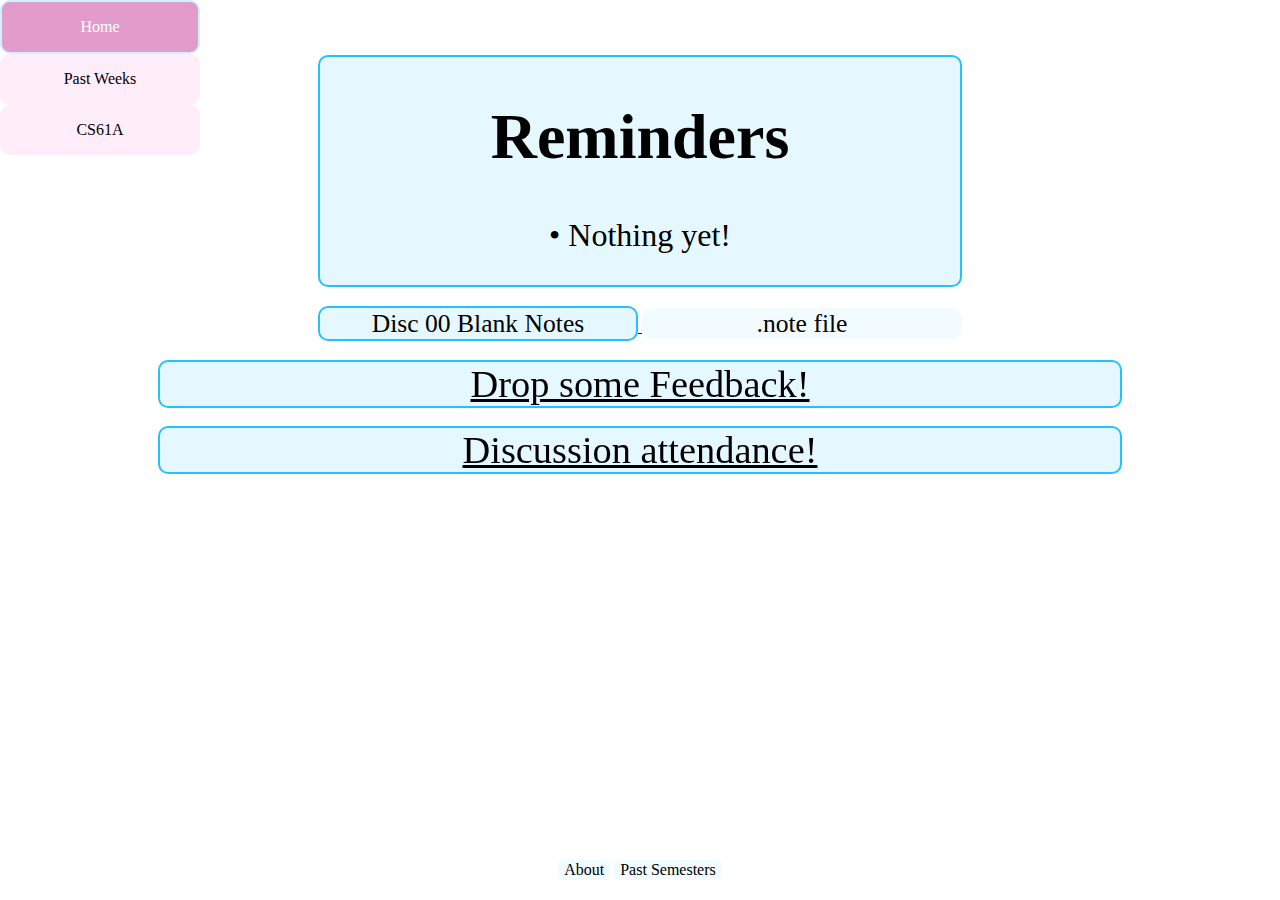
<file: index.html>
<!DOCTYPE html>
<link href="normalize.css" rel="stylesheet">
<!-- This is a comment -->
<html>
    <div class="sidebar">
        <a class="active" href="/">Home</a>
        <a href="/past-weeks">Past Weeks</a>
        <a target="_blank" rel="noopener noreferrer" href="https://cs61a.org">CS61A</a>
      </div>
    <!--<body style="background-color:F9C4E4FF">-->
        <br>
        <br>
        <br>
        <div class="reminders-rectangle">
            <h1 >Reminders</h1>
            <p>
                &bull; Nothing yet!
            </p>
        </div>
        <br>
        <div class="btn-group">
            <a href="/past-weeks/test.pdf">
                <button class="pdf-rectangle">
                    Disc 00 Blank Notes
                </button>
            </a>
            <a href="/past-semesters/dis02.note">
                <button class="note-rectangle">
                    .note file
                </button>
            </a>
        </div>
        <br>
        <div class="download-block">
            <a input type="button" class = "wide-rectangle" target="_blank" rel="noopener noreferrer" href="https://forms.gle/sbcFFY2n4sTK43PZ8">Drop some Feedback!</a>
        </div>
        <br>
        <div class="download-block">
            <a input type="button" class = "wide-rectangle" target="_blank" rel="noopener noreferrer" href="https://forms.gle/eu76gqFfZB51xUks8">Discussion attendance!</a>
        </div>
    <br><br><br><br><br><br><br><br><br><br><br><br>
    <div class="custom-footer">
        <button class = "custom-button-footer" onclick="window.location.href = '/about.html'">About</button>
        <button class = "custom-button-footer" onclick="window.location.href = '/past-semesters.html'">Past Semesters</button>
    </div>
</html>
</file>
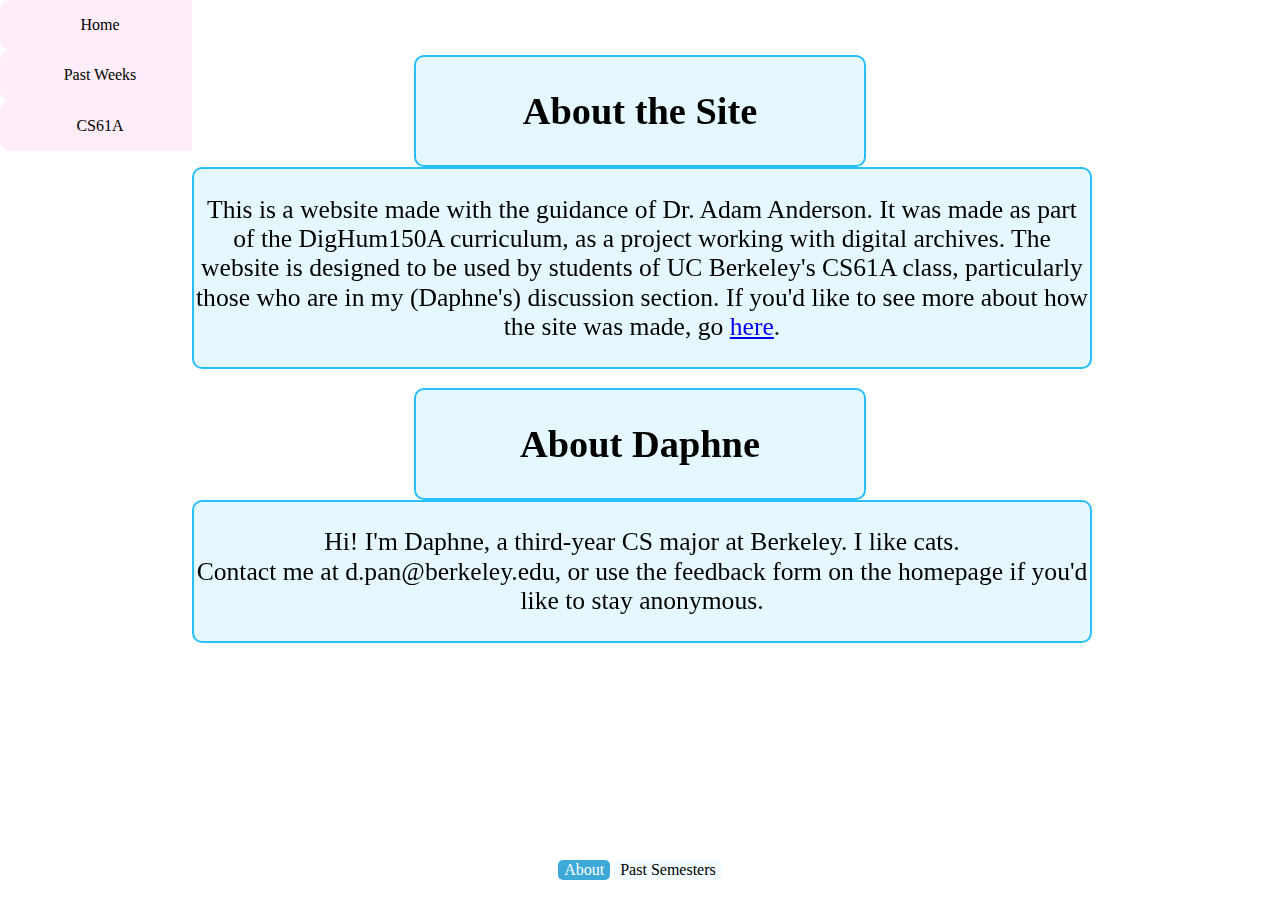
<file: about.html>
<!DOCTYPE html>
<link href="normalize.css" rel="stylesheet">
<html>
    <div class="sidebar">
        <a href="/">Home</a>
        <a href="/past-weeks">Past Weeks</a>
        <a target="_blank" rel="noopener noreferrer" href="https://cs61a.org">CS61A</a>
      </div>
    <div class="page-contents">
        <br>
        <br>
        <br>
        <div class="heading-rectangle">
            <h2>About the Site</h2>
        </div>
        <div class="para-rectangle">
            <p>This is a website made with the guidance of Dr. Adam Anderson. It was made as part of the DigHum150A curriculum, as a project working with
                digital archives. The website is designed to be used by students of UC Berkeley's CS61A class, particularly those who are in my (Daphne's)
                discussion section. If you'd like to see more about how the site was made, go <a href="/howto.html">here</a>.
            </p>
        </div>
        <br>
        <div class="heading-rectangle">
            <h2>About Daphne</h2>
        </div>
        <div class="para-rectangle">
                <p>
                    Hi! I'm Daphne, a third-year CS major at Berkeley. I like cats.
                    <br>Contact me at d.pan@berkeley.edu, or use the feedback form on the homepage if you'd like to stay anonymous.
                </p>
        </div>
    </div>
    <br><br><br><br><br><br><br><br><br><br><br><br>
    <div class="custom-footer">
        <button class = "custom-button-footer-active" onclick="window.location.href = '/about.html'">About</button>
        <button class = "custom-button-footer" onclick="window.location.href = '/past-semesters.html'">Past Semesters</button>
    </div>
</html>
</file>
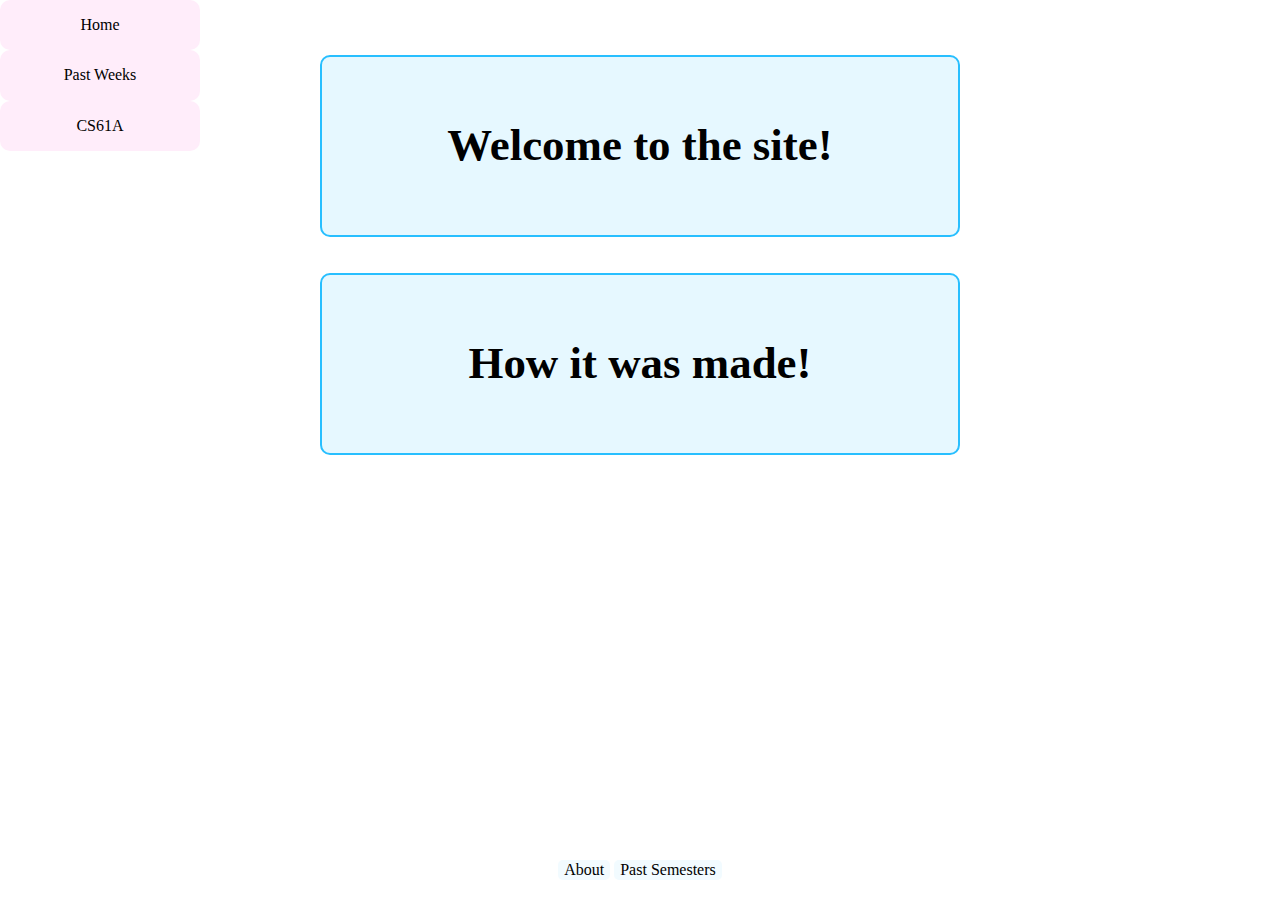
<file: howto.html>
<!DOCTYPE html>
<link href="normalize.css" rel="stylesheet">
<html>
<body>
    <div class="sidebar">
        <a href="/">Home</a>
        <a href="/past-weeks">Past Weeks</a>
        <a target="_blank" rel="noopener noreferrer" href="https://cs61a.org">CS61A</a>
      </div>
    <div class="page-contents"></div>
        <br>
        <br>
        <br>
        <button type="button" class="collapsible"><h3>Welcome to the site!</h3></button>
            <div class="collapsible-content">
                <div class="collapsible-rectangle">
                        <p>
                            <iframe width="560" height="315" src="https://www.youtube-nocookie.com/embed/4Af2hvl2y-o" title="YouTube video player" frameborder="0" allow="accelerometer; autoplay; clipboard-write; encrypted-media; gyroscope; picture-in-picture" allowfullscreen></iframe>
                        </p>
                </div>
            </div>
        <br>
        <br><br>
        <button type="button" class="collapsible"><h3>How it was made!</h3></button>
            <div class="collapsible-content">
                <div class="collapsible-rectangle">
                        <p>
                            <iframe width="560" height="315" src="https://www.youtube-nocookie.com/embed/lRHXuhqx3mg" title="YouTube video player" frameborder="0" allow="accelerometer; autoplay; clipboard-write; encrypted-media; gyroscope; picture-in-picture" allowfullscreen></iframe>
                        </p>
        
                        <a href="https://docs.google.com/document/d/1G4nIrAtYzwePQfj_hei8iCjN7y9bD8EWLbmHnu67rxE/edit?usp=sharing">Development Notes + links</a>
                </div>
            </div>
    </div>
    <br><br><br><br><br><br><br><br><br><br><br><br><br><br><br><br><br><br><br><br><br><br><br><br>
    <div class="custom-footer">
        <button class = "custom-button-footer" onclick="window.location.href = '/about.html'">About</button>
        <button class = "custom-button-footer" onclick="window.location.href = '/past-semesters.html'">Past Semesters</button>
    </div>
<script>
    var coll = document.getElementsByClassName("collapsible");
    var i;
    
    for (i = 0; i < coll.length; i++) {
        coll[i].addEventListener("click", function() {
        this.classList.toggle("active");
        var content = this.nextElementSibling;
        if (content.style.display === "block") {
            content.style.display = "none";
        } else {
            content.style.display = "block";
        }
        });
    }
</script>
</body>
</html>
</file>
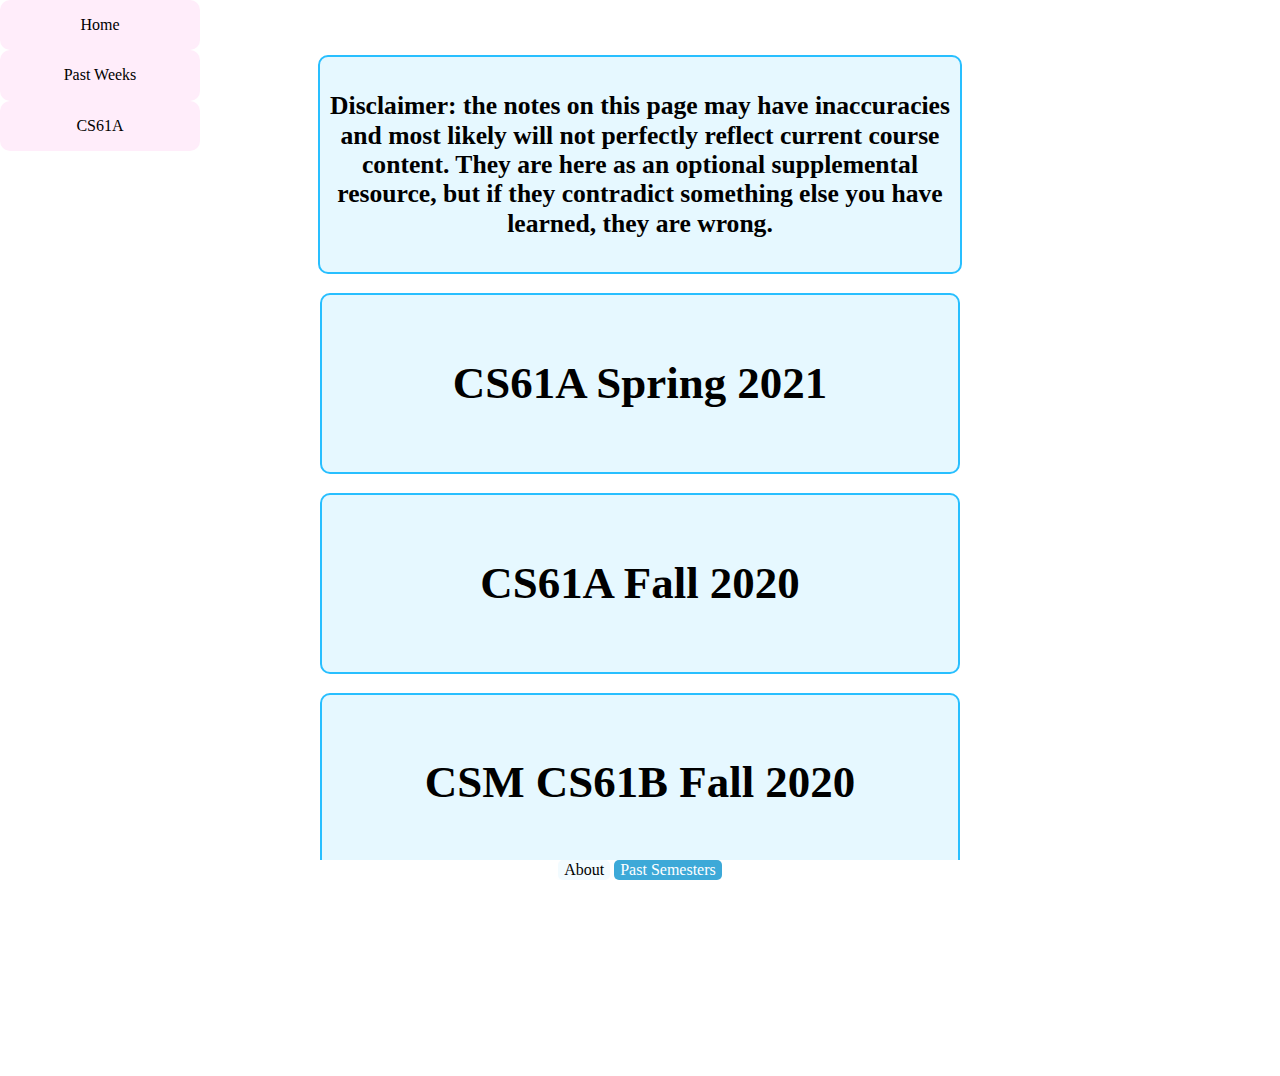
<file: past-semesters.html>
<!DOCTYPE html>
<link href="normalize.css" rel="stylesheet">
<html>
    <div class="sidebar">
        <a href="/">Home</a>
        <a href="/past-weeks">Past Weeks</a>
        <a target="_blank" rel="noopener noreferrer" href="https://cs61a.org">CS61A</a>
    </div>
<body>
        <br>
        <br>
        <br>
        <div class="heading-rectangle">
            <h4>
            Disclaimer: the notes on this page may have inaccuracies and most likely will not 
            perfectly reflect current course content. They are here as an optional supplemental 
            resource, but if they contradict something else you have learned, they are wrong.
                    </h4>
        </div>
        <br>

        <button type="button" class="collapsible">
            <h3>CS61A Spring 2021</h3>
        </button>

        <div class="collapsible-content">
            <a target="_blank" rel="noopener noreferrer" href="https://inst.eecs.berkeley.edu/~cs61a/sp21/"> <h4>Sp21 Website!</h4> </a>
            <br>
            <div class="btn-group">
                <a href="/past-semesters/dis02.pdf">
                    <button class="pdf-rectangle">
                        Dis 02 - HOF, Self-Referencing
                    </button>
                </a>
                <a href="/past-semesters/dis02.note">
                    <button class="note-rectangle">
                        .note file
                    </button>
                </a>
            </div>
            <br>
            <div class="btn-group">
                <a href="/past-semesters/dis04.pdf">
                    <button class="pdf-rectangle">
                        Dis 04 - Trees, Mutable Lists
                    </button>
                </a>
                <a href="/past-semesters/dis04.note">
                    <button class="note-rectangle">
                        .note file
                    </button>
                </a>
            </div>
            <br>
            <div class="btn-group">
                <a href="/past-semesters/dis03.pdf">
                    <button class="pdf-rectangle">
                        Dis 03 - Recursion, Tree Recursion
                    </button>
                </a>
                <a href="/past-semesters/dis03.note">
                    <button class="note-rectangle">
                        .note file
                    </button>
                </a>
            </div>
            <br>
            <div class="btn-group">
                <a href="/past-semesters/dis06.pdf">
                    <button class="pdf-rectangle">
                        Dis 06 - OOP, Generators
                    </button>
                </a>
                <a href="/past-semesters/dis06.note">
                    <button class="note-rectangle">
                        .note file
                    </button>
                </a>
            </div>
            <br>
            <div class="btn-group">
                <a href="/past-semesters/dis07.pdf">
                    <button class="pdf-rectangle">
                        Dis 07 - Strings, More Objects
                    </button>
                </a>
                <a href="/past-semesters/dis07-2.pdf">
                    <button class="pdf-rectangle">
                        Dis 07 - Even More Objects
                    </button>
                </a>
                <a href="/past-semesters/dis07.note">
                    <button class="note-rectangle">
                        .note file
                    </button>
                </a>
            </div>
            <br>
            <div class="btn-group">
                <a href="/past-semesters/dis10.pdf">
                    <button class="pdf-rectangle">
                        Dis 10 - Scheme Notes
                    </button>
                </a>
                <a href="/past-semesters/dis10.note">
                    <button class="note-rectangle">
                        .note file
                    </button>
                </a>
            </div>
            <br>
            <div class="btn-group">
                <a href="/past-semesters/dis11.pdf">
                    <button class="pdf-rectangle">
                        Dis 11 - Interpreters
                    </button>
                </a>
                <a href="/past-semesters/dis11.note">
                    <button class="note-rectangle">
                        .note file
                    </button>
                </a>
            </div>
            <br>
            <div class="btn-group">
                <a href="/past-semesters/dis12.pdf">
                    <button class="pdf-rectangle">
                        Dis 12 - Tail Recursion, Macros
                    </button>
                </a>
                <a href="/past-semesters/dis12.note">
                    <button class="note-rectangle">
                        .note file
                    </button>
                </a>
            </div>
            <br>
            <div class="btn-group">
                <a href="/past-semesters/dis14.pdf">
                    <button class="pdf-rectangle">
                        Dis 14 - Final Review
                    </button>
                </a>
                <a href="/past-semesters/dis14.note">
                    <button class="note-rectangle">
                        .note file
                    </button>
                </a>
            </div>
        </div>


        <br>
        <br>
        <button type="button" class="collapsible">
            <h3>CS61A Fall 2020</h3>
        </button>
        <div class="collapsible-content">
            <a target="_blank" rel="noopener noreferrer" href="https://inst.eecs.berkeley.edu/~cs61a/fa20/"> <h4>Fa20 Website!</h4></a>
            <br>
            <div class="btn-group">
                <a href="/past-semesters/61A-fa20.zip">
                    <button class="pdf-rectangle">
                        .note folder
                    </button>
                </a>
            </div>
        </div>

        <br>
        <br>
        <button type="button" class="collapsible">
            <h3>CSM CS61B Fall 2020</h3>
        </button>
        <div class="collapsible-content">
            <h4> </h4>
            <div class="btn-group">
                <a href="/past-semesters/CSM-61B-fa20.zip">
                    <button class="pdf-rectangle">
                        .note folder
                    </button>
                </a>
            </div>
        </div>
        
    <br><br><br><br><br><br><br><br><br><br><br><br>    
    <div class="custom-footer">
        <button class = "custom-button-footer" onclick="window.location.href = '/about.html'">About</button>
        <button class = "custom-button-footer-active" onclick="window.location.href = '/past-semesters.html'">Past Semesters</button>
    </div>

    <script>
        var coll = document.getElementsByClassName("collapsible");
        var i;
        
        for (i = 0; i < coll.length; i++) {
            coll[i].addEventListener("click", function() {
            this.classList.toggle("active");
            var content = this.nextElementSibling;
            if (content.style.display === "block") {
                content.style.display = "none";
            } else {
                content.style.display = "block";
            }
            });
        }
    </script>
</body>
</html>
</file>
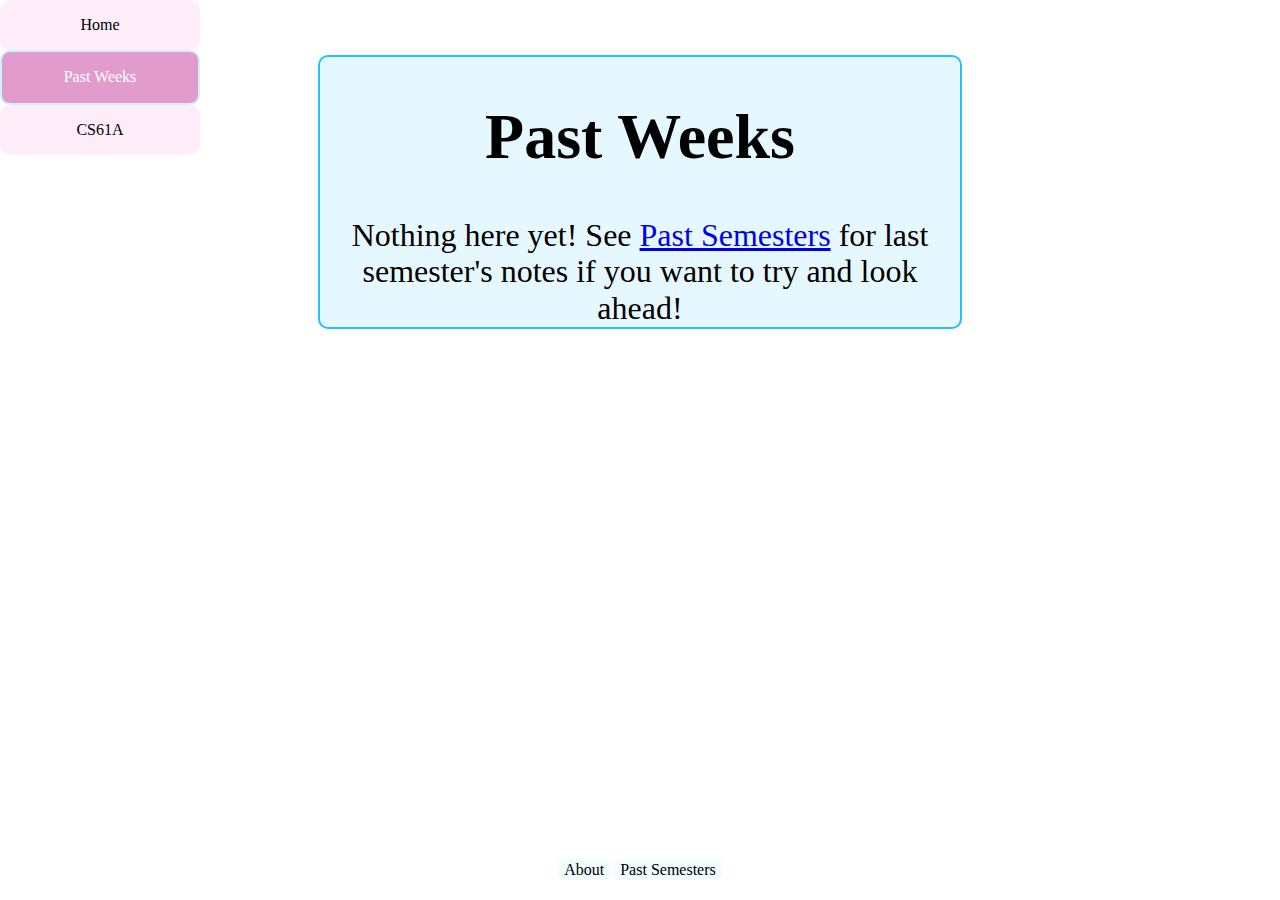
<file: past-weeks.html>
<!DOCTYPE html>
<link href="normalize.css" rel="stylesheet">
<html>
    <div class="sidebar">
        <a href="/">Home</a>
        <a class="active" href="/past-weeks">Past Weeks</a>
        <a target="_blank" rel="noopener noreferrer" href="https://cs61a.org">CS61A</a>
    </div>
    <div class="page-contents"></div>
        <br>
        <br>
        <br>
        <body>
            <div class="reminders-rectangle">
                <h1>Past Weeks</h1>
                Nothing here yet! See 
                <a href="/past-semesters.html">Past Semesters</a>
                for last semester's notes if you want to try and look ahead!
            </div>    
        </body>
    </div>
    <br><br><br><br><br><br><br><br><br><br><br><br>
    <div class="custom-footer">
        <button class = "custom-button-footer" onclick="window.location.href = '/about.html'">About</button>
        <button class = "custom-button-footer" onclick="window.location.href = '/past-semesters.html'">Past Semesters</button>
    </div>
</html>
</file>
